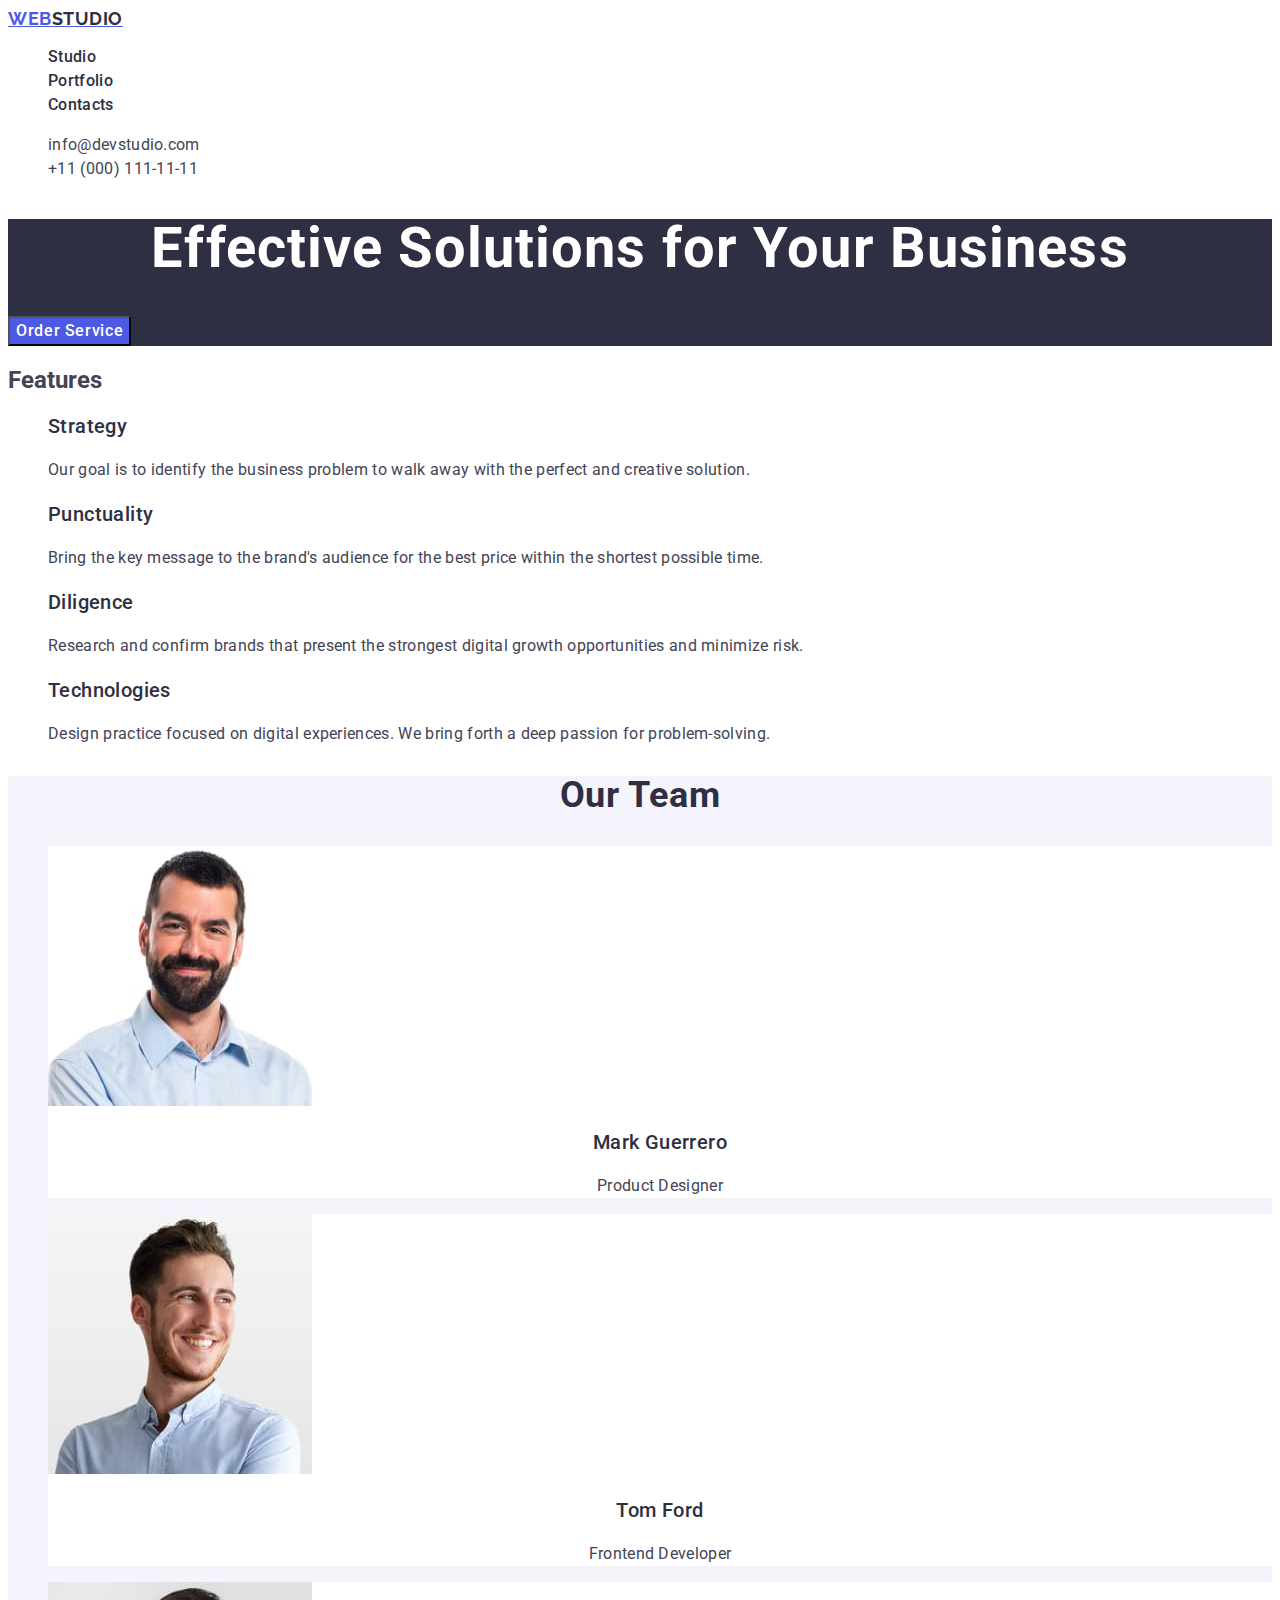
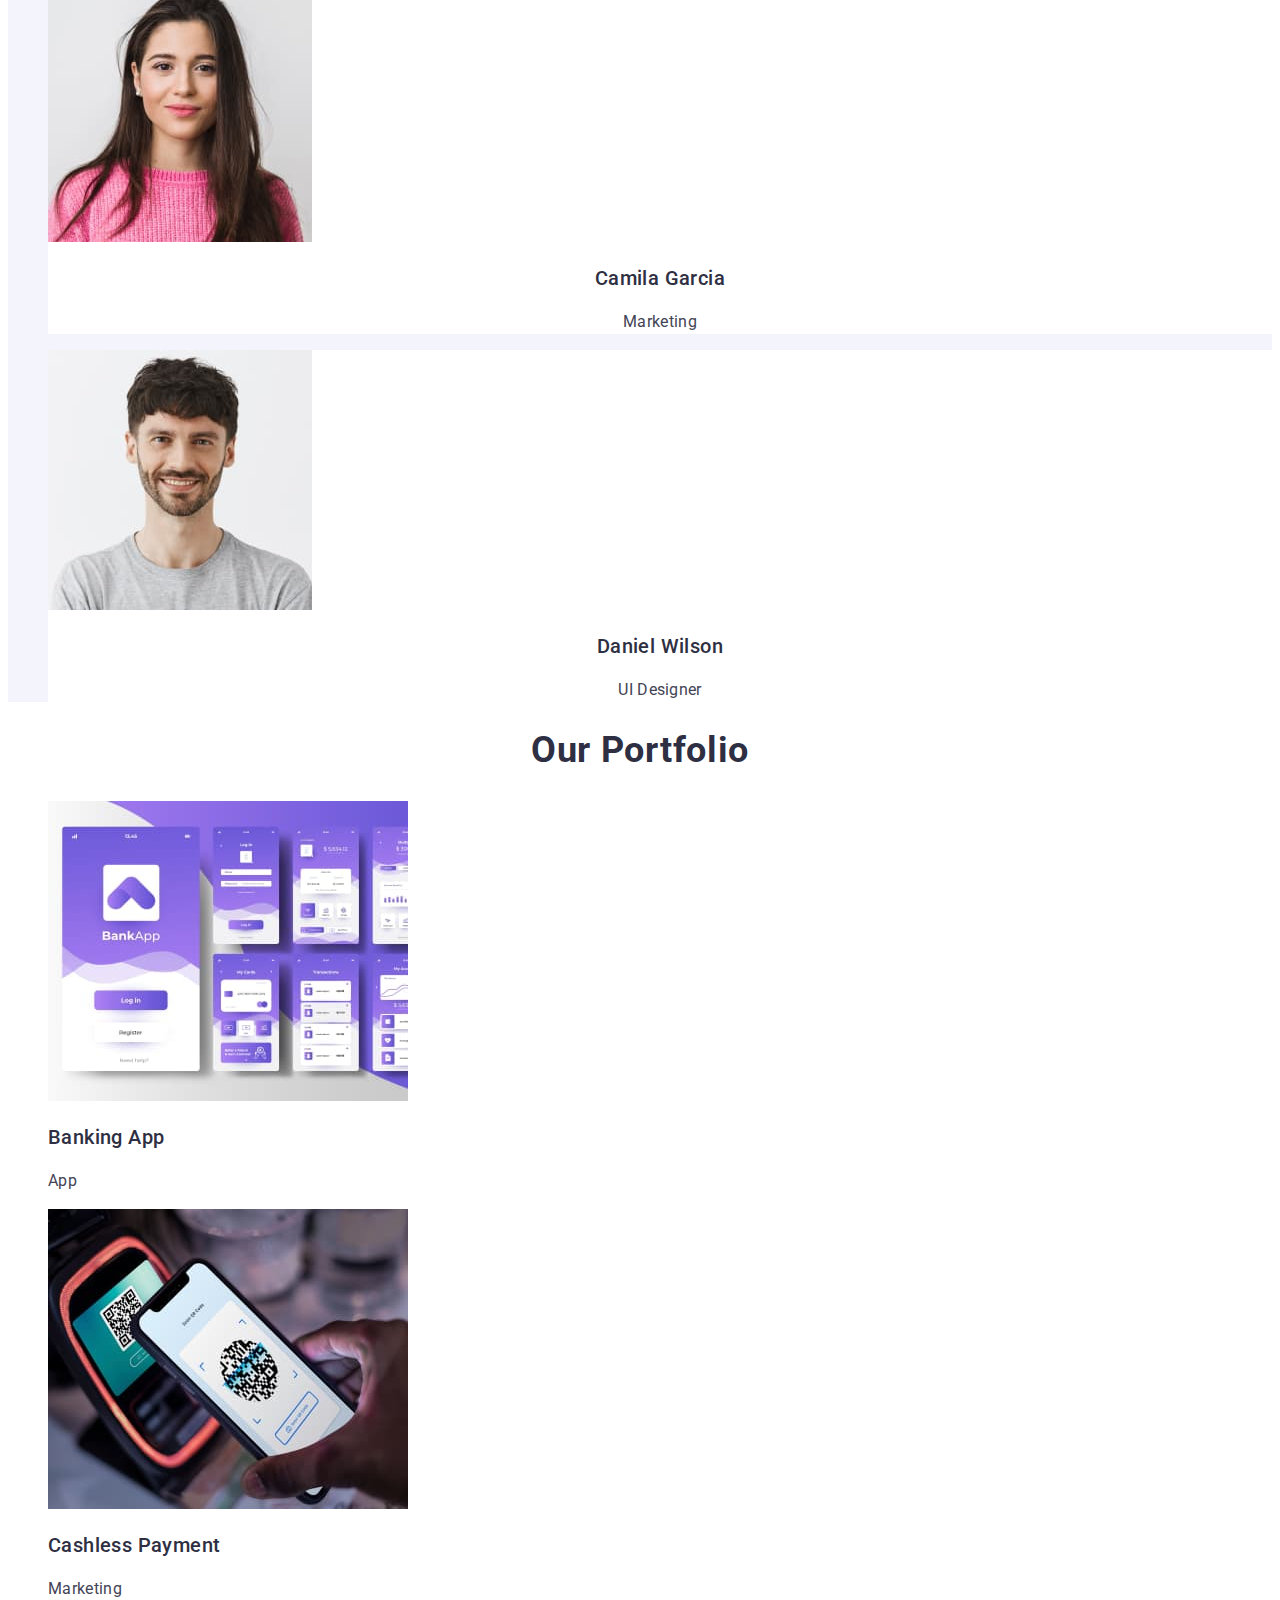
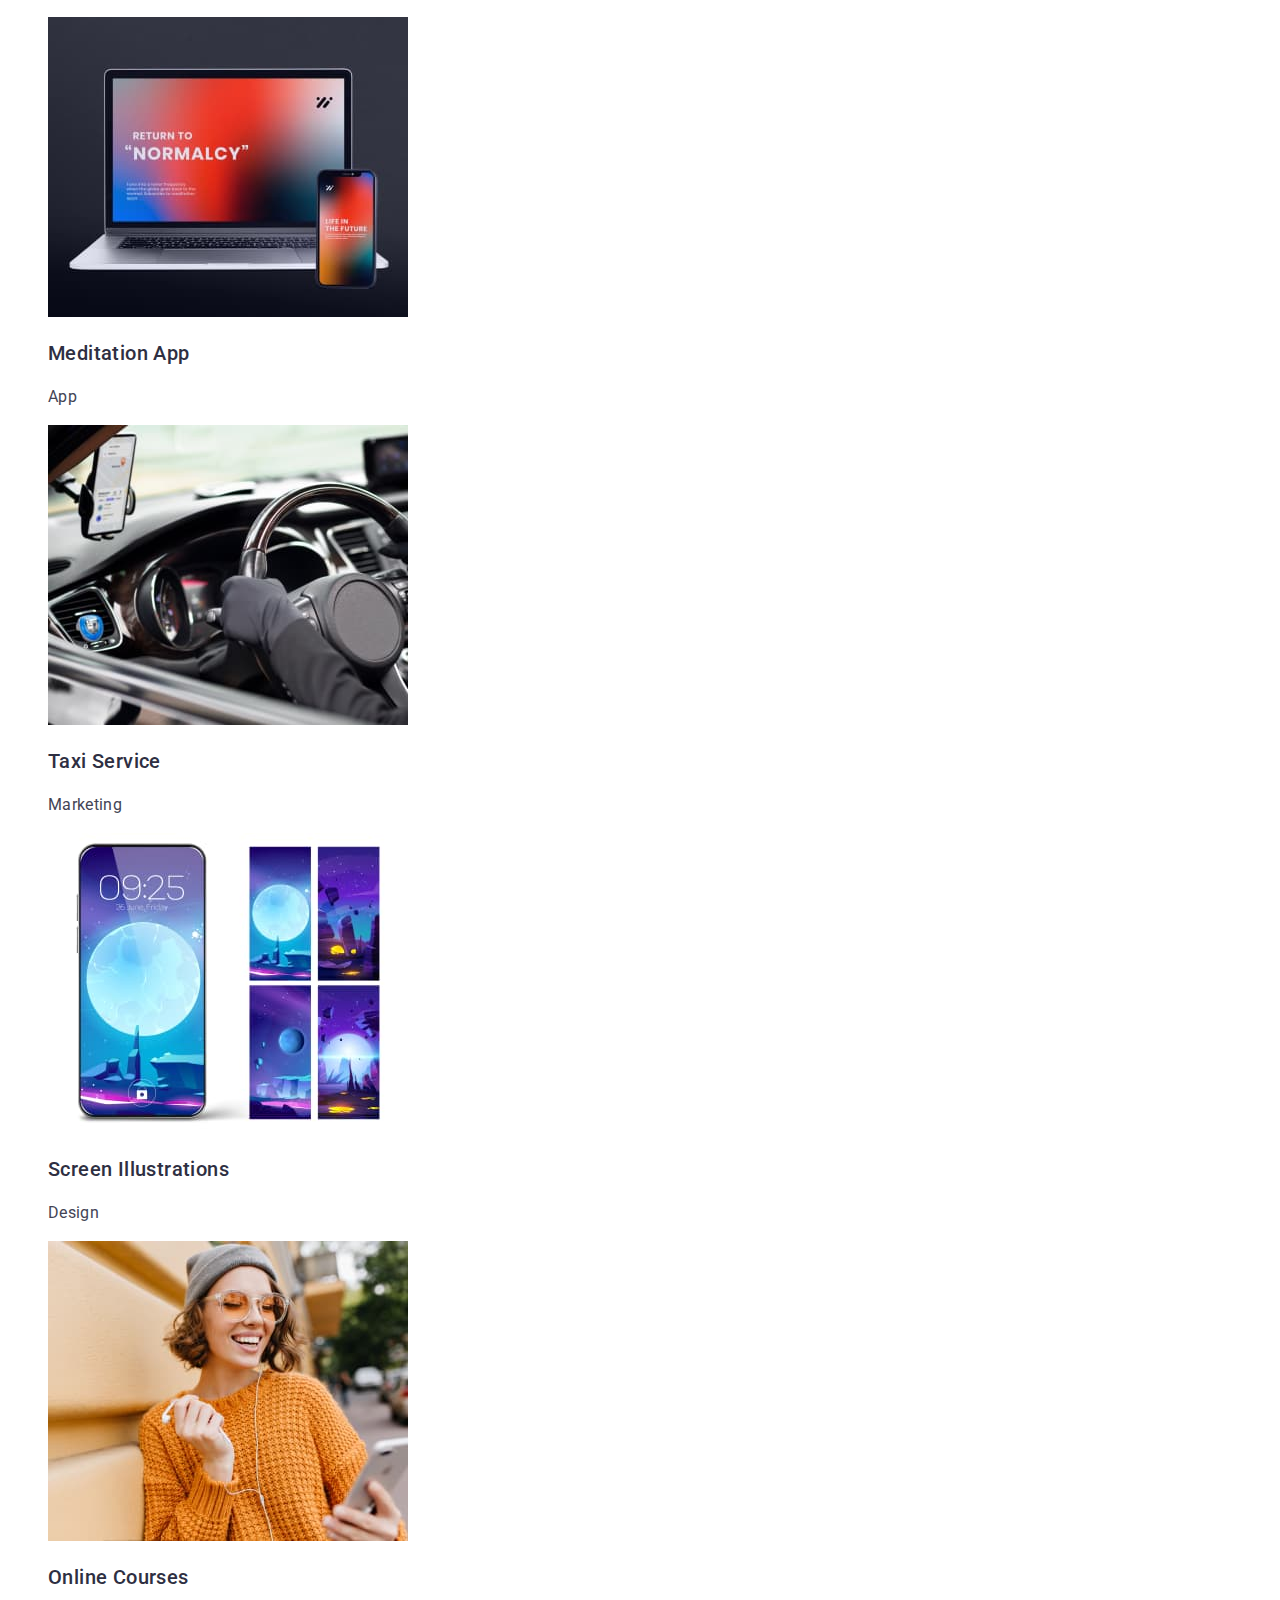
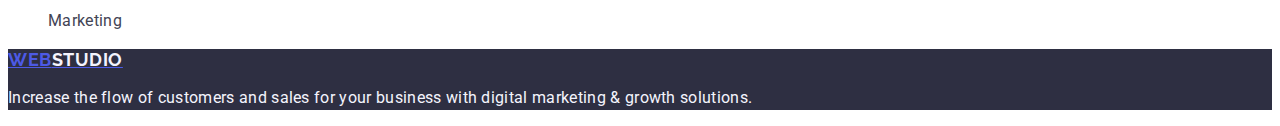
<file: index.html>
<!DOCTYPE html>
<html lang="en">
  <head>
    <meta charset="UTF-8" />
    <meta name="viewport" content="width=device-width, initial-scale=1.0" />
    <title>WebStudios</title>
    <link
      rel="stylesheet"
      href="https://cdnjs.cloudflare.com/ajax/libs/modern-normalize/2.0.0/modern-normalize.min.css"
      integrity="sha512-4xo8blKMVCiXpTaLzQSLSw3KFOVPWhm/TRtuPVc4WG6kUgjH6J03IBuG7JZPkcWMxJ5huwaBpOpnwYElP/m6wg=="
      crossorigin="anonymous"
      referrerpolicy="no-referrer"
    />
    <link rel="preconnect" href="https://fonts.googleapis.com" />
    <link rel="preconnect" href="https://fonts.gstatic.com" crossorigin />
    <link
      href="https://fonts.googleapis.com/css2?family=Roboto:ital,wght@0,100;0,300;0,400;0,500;0,700;0,900;1,100;1,300;1,400;1,500;1,700;1,900&display=swap"
      rel="stylesheet"
    />
    <link rel="preconnect" href="https://fonts.googleapis.com" />
    <link rel="preconnect" href="https://fonts.gstatic.com" crossorigin />
    <link
      href="https://fonts.googleapis.com/css2?family=Raleway:ital,wght@0,100..900;1,100..900&family=Roboto:ital,wght@0,100;0,300;0,400;0,500;0,700;0,900;1,100;1,300;1,400;1,500;1,700;1,900&display=swap"
      rel="stylesheet"
    />
    <link rel="stylesheet" href="./css/styles.css" />
  </head>
  <!-- Body Region -->

  <body>
    <!-- #region Header -->
    <header class="header">
      <nav class="header-nav">
        <a class="logo" href="./index.html"
          >Web<span class="logo-black">Studio</span></a
        >
        <ul class="header-nav-list">
          <li class="header-nav-item">
            <a class="header-nav-link" href="./index.html">Studio</a>
          </li>
          <li class="header-nav-item">
            <a class="header-nav-link" href="">Portfolio</a>
          </li>
          <li class="header-nav-item">
            <a class="header-nav-link" href="">Contacts</a>
          </li>
        </ul>
      </nav>
      <address class="head-address">
        <ul class="address-list">
          <li class="address-item">
            <a class="contact-link" href="mailto:info@devstudio.com"
              >info@devstudio.com</a
            >
          </li>
          <li>
            <a class="contact-link" href="+110001111111">+11 (000) 111-11-11</a>
          </li>
        </ul>
      </address>
    </header>
    <!-- #endregion Header -->
    <!-- Main Region -->
    <main>
      <!-- Hero Section 1 -->
      <section class="hero">
        <h1 class="hero-title">Effective Solutions for Your Business</h1>
        <button class="order-btn btn-ground" type="button">
          Order Service
        </button>
      </section>
      <!-- End Hero Section 1 -->

      <!-- Section 2 Features -->
      <section class="Features">
        <h2 class="visually-hidden">Features</h2>
        <ul class="features-list">
          <li class="features-item">
            <h3 class="features-subtitle">Strategy</h3>
            <p class="features-text">
              Our goal is to identify the business problem to walk away with the
              perfect and creative solution.
            </p>
          </li>
          <li class="features-item">
            <h3 class="features-subtitle">Punctuality</h3>
            <p class="features-text">
              Bring the key message to the brand's audience for the best price
              within the shortest possible time.
            </p>
          </li>
          <li class="features-item">
            <h3 class="features-subtitle">Diligence</h3>
            <p class="features-text">
              Research and confirm brands that present the strongest digital
              growth opportunities and minimize risk.
            </p>
          </li>
          <li class="features-item">
            <h3 class="features-subtitle">Technologies</h3>
            <p class="features-text">
              Design practice focused on digital experiences. We bring forth a
              deep passion for problem-solving.
            </p>
          </li>
        </ul>
      </section>
      <!-- End Section 2 Features -->

      <!-- #region Section 3 Our Team -->
      <section class="our-team">
        <h2 class="our-team-title">Our Team</h2>
        <ul class="our-team-list">
          <li class="our-team-item">
            <img
              src="./images/markguerrero.jpg"
              alt="Mark Guerrero"
              width="264"
              height="260"
            />
            <h3 class="our-team-subtitle">Mark Guerrero</h3>
            <p class="our-team-text">Product Designer</p>
          </li>
          <li class="our-team-item">
            <img
              src="./images/tomford.jpg"
              alt="Tom Ford"
              width="264"
              height="260"
            />
            <h3 class="our-team-subtitle">Tom Ford</h3>
            <p class="our-team-text">Frontend Developer</p>
          </li>
          <li class="our-team-item">
            <img
              src="./images/camilagarcia.jpg"
              alt="Camila Garcia"
              width="264"
              height="260"
            />
            <h3 class="our-team-subtitle">Camila Garcia</h3>
            <p class="our-team-text">Marketing</p>
          </li>
          <li class="our-team-item">
            <img
              src="./images/danielwilson.jpg"
              alt="Daniel Wilson"
              width="264"
              height="260"
            />
            <h3 class="our-team-subtitle">Daniel Wilson</h3>
            <p class="our-team-text">UI Designer</p>
          </li>
        </ul>
      </section>
      <!-- #endregion Section 3 Our Team -->

      <!-- #region Section 4 Our Portfolio -->
      <section class="our-portfolio">
        <h2 class="portfolio-title">Our Portfolio</h2>
        <ul class="portfolio-list">
          <li class="portfolio-item">
            <img
              src="./images/bankingapp.jpg"
              alt="Banking App"
              width="360"
              height="300"
            />
            <h3 class="portfolio-subtitle">Banking App</h3>
            <p class="portfolio-text">App</p>
          </li>
          <li class="portfolio-item">
            <img
              src="./images/cashlesspayment.jpg"
              alt="Cashless Payment"
              width="360"
              height="300"
            />
            <h3 class="portfolio-subtitle">Cashless Payment</h3>
            <p class="portfolio-text">Marketing</p>
          </li>
          <li class="portfolio-item">
            <img
              src="./images/meditationapp.jpg"
              alt="Meditation App"
              width="360"
              height="300"
            />
            <h3 class="portfolio-subtitle">Meditation App</h3>
            <p class="portfolio-text">App</p>
          </li>
          <li class="portfolio-item">
            <img
              src="./images/taxiservice.jpg"
              alt="Taxi Service"
              width="360"
              height="300"
            />
            <h3 class="portfolio-subtitle">Taxi Service</h3>
            <p class="portfolio-text">Marketing</p>
          </li>
          <li class="portfolio-item">
            <img
              src="./images/screenilustrations.jpg"
              alt="Screen Illustrations"
              width="360"
              height="300"
            />
            <h3 class="portfolio-subtitle">Screen Illustrations</h3>
            <p class="portfolio-text">Design</p>
          </li>
          <li class="portfolio-item">
            <img
              src="./images/onlinecourses.jpg"
              alt="Online Courses"
              width="360"
              height="300"
            />
            <h3 class="portfolio-subtitle">Online Courses</h3>
            <p class="portfolio-text">Marketing</p>
          </li>
        </ul>
      </section>
      <!-- #endregion Section 4 Our Portfolio -->
    </main>
    <!-- Footer Region -->
    <footer class="footer">
      <a class="logo-footer" href="./index.html"
        >Web<span class="logo-white">Studio</span></a
      >
      <p class="footer-paragraph">
        Increase the flow of customers and sales for your business with digital
        marketing & growth solutions.
      </p>
    </footer>
  </body>
  <!-- End Body Region -->
</html>
</file>
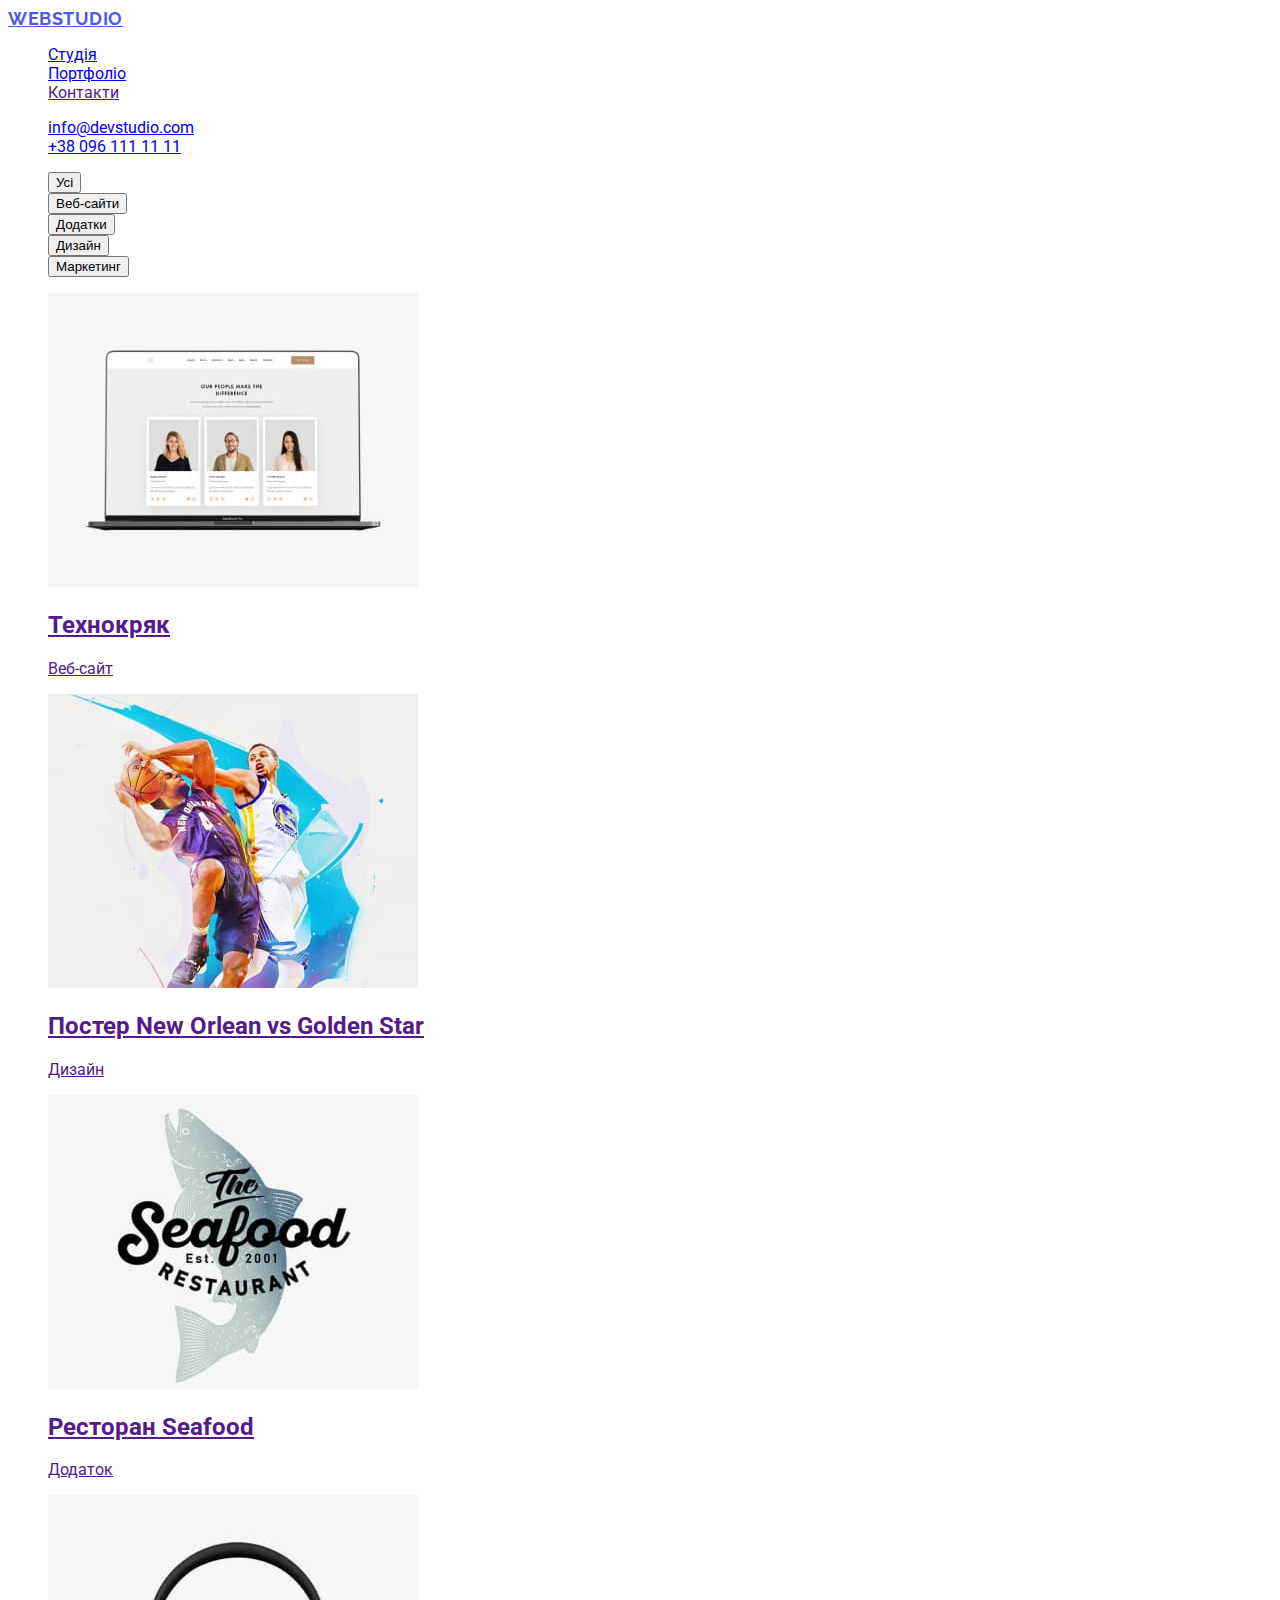
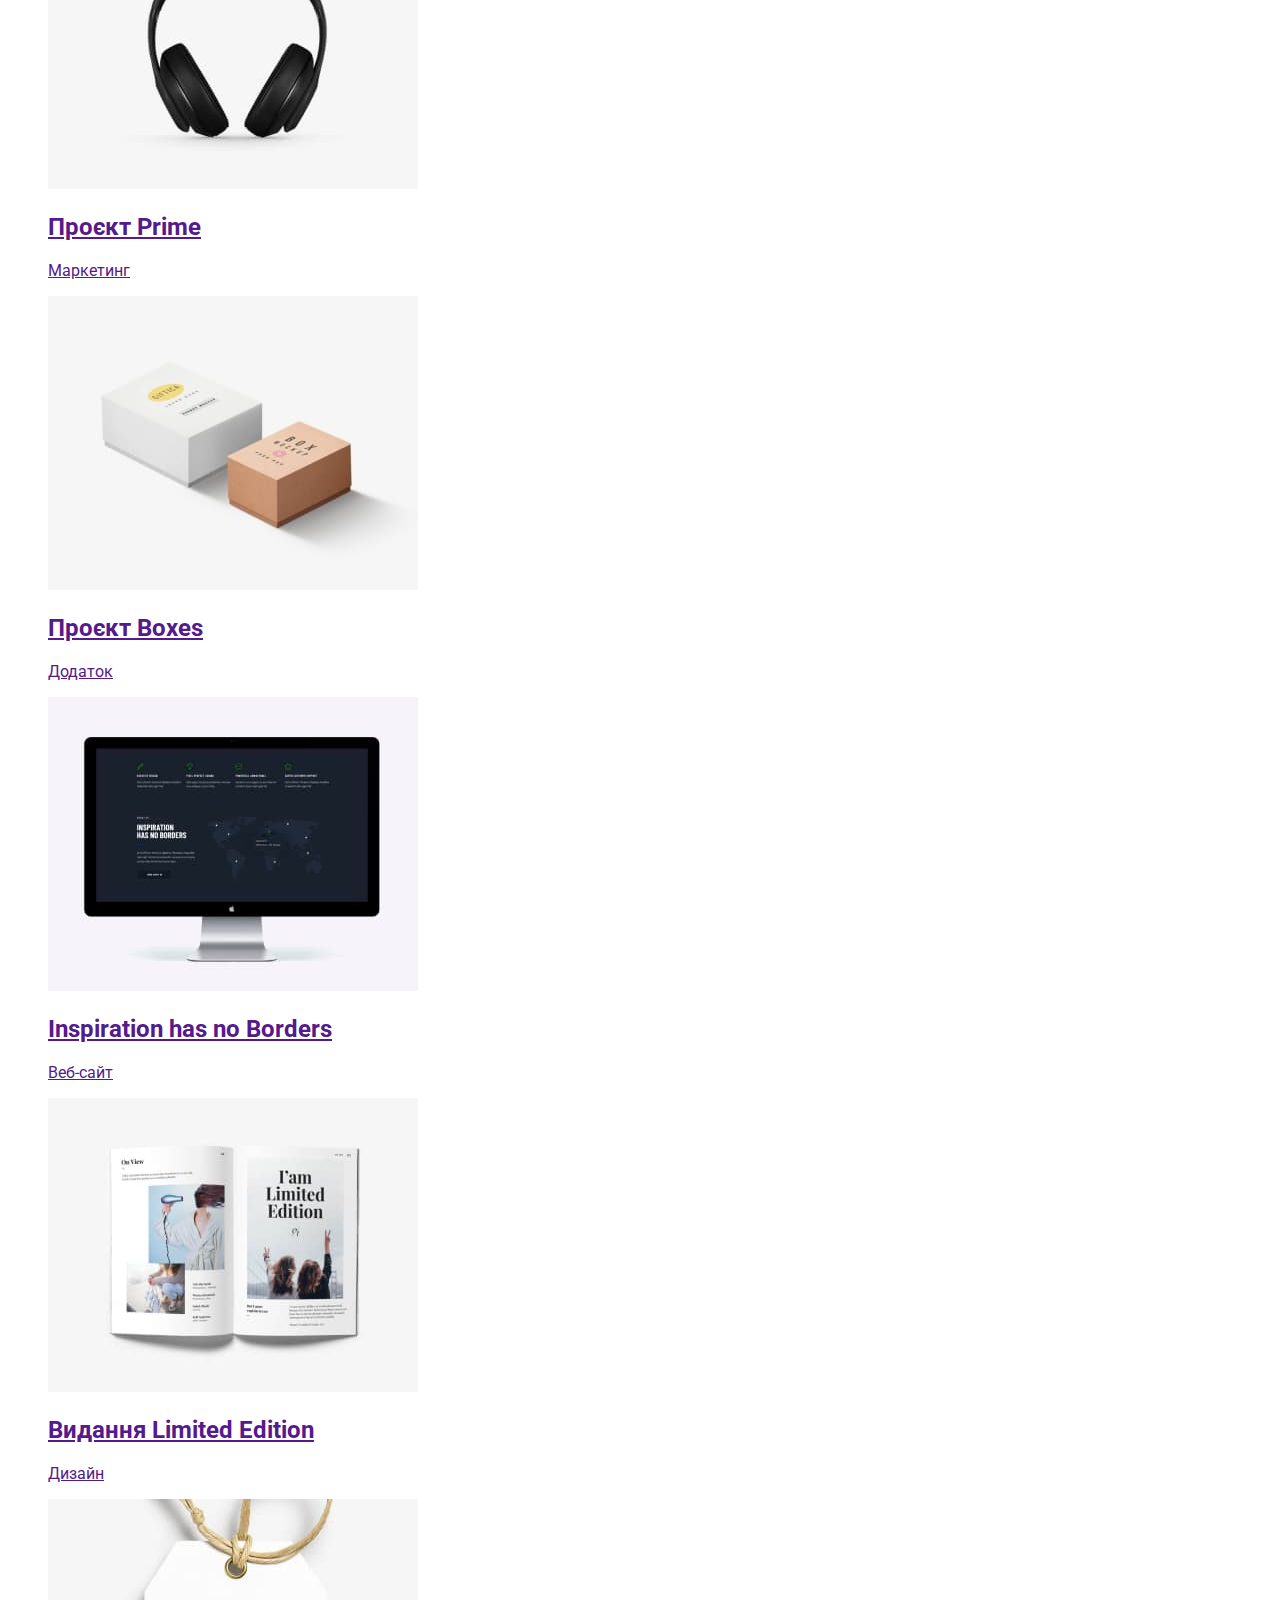
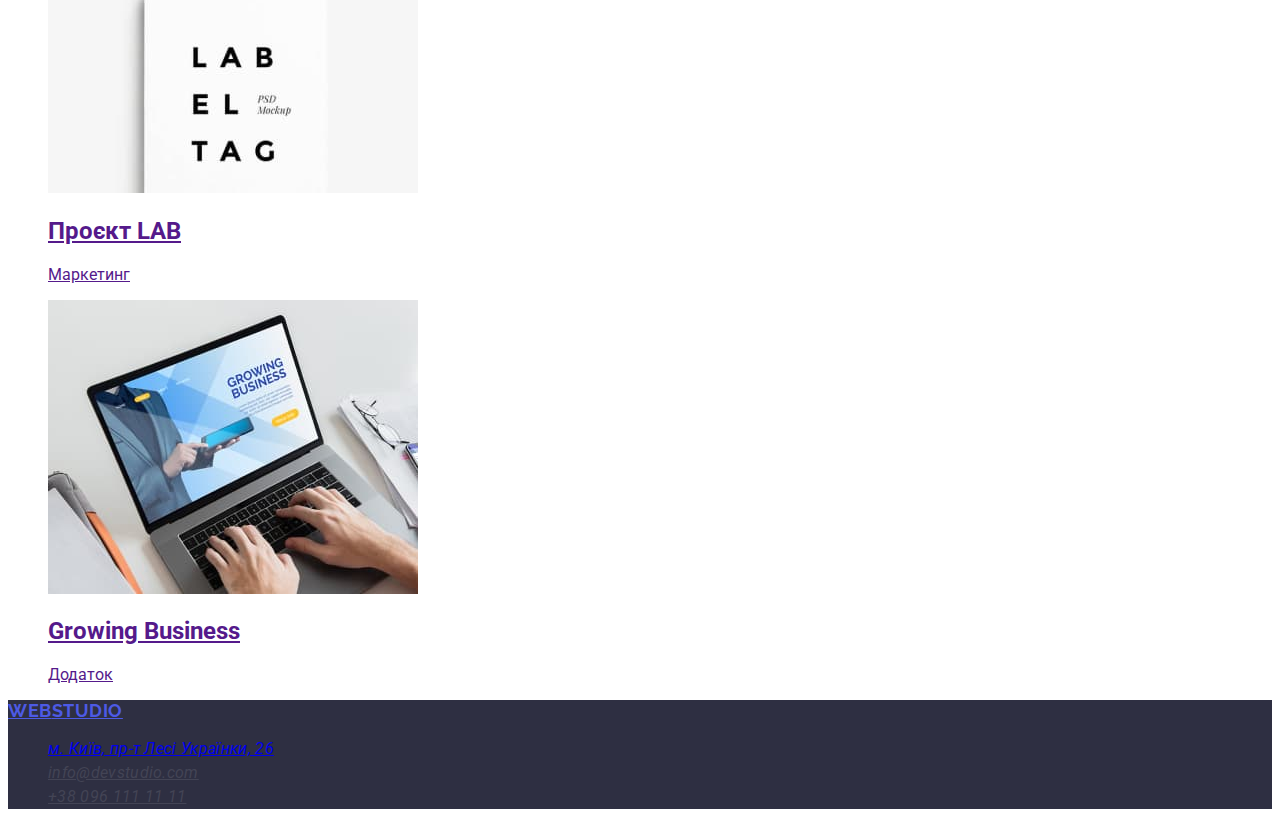
<file: portfolio.html>
<!DOCTYPE html>
<html lang="uk">

<head>
    <meta charset="UTF-8" />
    <meta http-equiv="X-UA-Compatible" content="IE=edge" />
    <meta name="viewport" content="width=device-width, initial-scale=1.0" />
    <title>Портфоліо</title>
    <link href="https://fonts.googleapis.com/css2?family=Raleway:wght@700&family=Roboto:wght@400;500;700;900&display=swap" rel="stylesheet" />
    <link rel="stylesheet" href="./css/styles.css">
</head>

<body>
    <!-- Navigation-->
    <header>
        <a href="./index.html" class="logo"><span class="logo-accent">Web</span>Studio</a>
        <nav>
            <ul class="list">
                <li>
                    <a href="./index.html" class="link">Студія</a>
                </li>
                <li>
                    <a href="./portfolio.html" class="link current">Портфоліо</a>
                </li>
                <li><a href="" class="link">Контакти</a></li>
            </ul>
        </nav>
        <ul class="list">
            <li>
                <a href="mailto:info@devstudio.com" class="contact-item">info@devstudio.com</a>
            </li>
            <li>
                <a href="tel:+380961111111" class="contact-item">+38 096 111 11 11</a>
            </li>
        </ul>
    </header>
    <main>
        <section>
            <h1 hidden>Наші проєкти</h1>
            <ul class="filter">
                <li><button type="button" class="btn-filter">Усі</button></li>
                <li><button type="button" class="btn-filter">Веб-сайти</button></li>
                <li><button type="button" class="btn-filter">Додатки</button></li>
                <li><button type="button" class="btn-filter">Дизайн</button></li>
                <li><button type="button" class="btn-filter">Маркетинг</button></li>
            </ul>
            <ul class="projects">
                <li>
                    <a href="" class="projects-link">
                        <img src="./images/tehnokryak.jpg" alt="Технокряк" width="370" height="294" />
                        <h2 class="projects-title">Технокряк</h2>
                        <p class="projects-text">Веб-сайт</p>
                    </a>
                </li>

                <li>
                    <a href="" class="projects-link">
                        <img src="./images/posterneworlean.jpg" alt="New Orlean vs Golden Star" width="370" height="294" />
                        <h2 class="projects-title">Постер New Orlean vs Golden Star</h2>
                        <p class="projects-text">Дизайн</p>
                    </a>
                </li>
                <li>
                    <a href="" class="projects-link">
                        <img src="./images/restoranseafood.jpg" alt="Ресторан Seafood" width="370" height="294" />
                        <h2 class="projects-title">Ресторан Seafood</h2>
                        <p class="projects-text">Додаток</p>
                    </a>
                </li>
                <li>
                    <a href="" class="projects-link">
                        <img src="./images/projectprime.jpg" alt="Проєкт Prime" width="370" height="294" />
                        <h2 class="projects-title">Проєкт Prime</h2>
                        <p class="projects-text">Маркетинг</p>
                    </a>
                </li>
                <li>
                    <a href="" class="projects-link">
                        <img src="./images/projectboxes.jpg" alt="Проєкт Boxes" width="370" height="294" />
                        <h2 class="projects-title">Проєкт Boxes</h2>
                        <p class="projects-text">Додаток</p>
                    </a>
                </li>
                <li>
                    <a href="" class="projects-link">
                        <img src="./images/insphasnoborders.jpg" alt="Inspiration has no Borders" width="370" height="294" />
                        <h2 class="projects-title">Inspiration has no Borders</h2>
                        <p class="projects-text">Веб-сайт</p>
                    </a>
                </li>
                <li>
                    <a href="" class="projects-link">
                        <img src="./images/vidannyalimitededition.jpg" alt="Видання Limited Edition" width="370"
                            height="294" />
                        <h2 class="projects-title">Видання Limited Edition</h2>
                        <p class="projects-text">Дизайн</p>
                    </a>
                </li>
                <li>
                    <a href="" class="projects-link">
                        <img src="./images/projectlab.jpg" alt="Проєкт LAB" width="370" height="294" />
                        <h2 class="projects-title">Проєкт LAB</h2>
                        <p class="projects-text">Маркетинг</p>
                    </a>
                </li>
                <li>
                    <a href="" class="projects-link">
                        <img src="./images/growingbusiness.jpg" alt="Growing Business" width="370" height="294" />
                        <h2 class="projects-title">Growing Business</h2>
                        <p class="projects-text">Додаток</p>
                    </a>
                </li>
            </ul>
        </section>
    </main>
    <!-- Footer -->
    <footer class="contacts">
        <a href="./index.html" class="logo-footer"><span class="logo-accent">Web</span>Studio</a>
        <address>
            <ul class="address-list">
                <li>
                    <a href="https://goo.gl/maps/XMncbi9ji453G5f37" target="_blank" rel="noopener noreferrer"
                        class="address-link">
                        м. Київ, пр-т Лесі Українки, 26
                    </a>
                </li>
                <li>
                    <a href="mailto:info@devstudio.com" class="address-item">info@devstudio.com</a>
                </li>
                <li>
                    <a href="tel:+380961111111" class="address-item">+38 096 111 11 11</a>
                </li>
            </ul>
        </address>
    </footer>
</body>

</html>
</file>
<file: css/styles.css>
body {
    font-family: "Roboto", sans-serif;
    color: #2E2F42;
    background-color: #FFFFFF;
    color: #434455 
}


/* #region Header */

.header {
    background-color: #FFFFFF;
}

/* .header-nav {} */

.logo {
    font-family: "Raleway", sans-serif;
    font-weight: 700;
    font-size: 18px;
    line-height: 1.17;
    letter-spacing: 0.03em;
    text-transform: uppercase;
    color: #4d5ae5;
}
        
.logo-black {
    font-family: "Raleway", sans-serif;
    font-weight: 700;
    font-size: 18px;
    line-height: 1.17;
    letter-spacing: 0.03em;
    text-transform: uppercase;
    color: #2E2F42;
}

/* .header-nav-list {} */

/* .header-nav-item {
    font-family: "Roboto", sans-serif;
    font-weight: 500;
    font-size: 16px;
    line-height: 1.5;
    letter-spacing: 0.02em;
    color: #2E2F42;
} */

.header-nav-link {
    font-weight: 500;
    font-size: 16px;
    line-height: 1.5;
    letter-spacing: 0.02em;
    color: #2E2F42;
    text-decoration: none;
    }

.header-nav-link:hover {
    color: #404bbf;
    }
    
.header-nav-link:focus {
    color: #404bbf;
    }

 /* a {
    text-decoration: none;
     color: currentColor;
    } */

/* #endregion Header */

/* #region Address */

.head-address {
    font-style: normal;
    /* margin-left: auto; */
}

.address-list {
    font-weight: 400;
    font-size: 16px;
    line-height: 1.5;
    letter-spacing: 0.02em;
    color: #434455;
    text-decoration: none;
}

.address-item {
    font-family: "Roboto", sans-serif;
    font-weight: 400;
    font-size: 16px;
    line-height: 1.5;
    letter-spacing: 0.02em;
    color: #434455;
}

.contact-link {
    color: #434455;
    text-decoration: none;
    letter-spacing: 0.02em;
}

.contact-link:hover,
.contact-link:focus {
    color: #404BBF;
}

/* #endregion Address */


/* .nav-menu {
    font-family: "Roboto", sans-serif;
    font-weight: 500;
    font-size: 16px;
    line-height: 150%;
    letter-spacing: 0.02em;
    color: #2E2F42;
} */

/* .nav-item {} */

/* #region Hero Section */
.hero {
    background: #2E2F42;
}

.hero-title {
    font-weight: 700;
    font-size: 56px;
    line-height: 1.07;
    letter-spacing: 0.02em;
    text-align: center;
    color: #FFFFFF;
}

.order-btn {
    font-family: inherit;
    color: #FFFFFF;
    font-weight: 500;
    font-size: 16px;
    line-height: 1.5;
    letter-spacing: 0.04em;
    cursor: pointer;
}

.btn-ground {
    background: #4D5AE5;
}

.btn-ground:hover,
.btn-ground:focus {
    background: #404BBF;
}
/* #endregion Hero Section */

/* #region Section2 Features */


/* .Features {}

.features-list {}

.features-item {} */

.features-subtitle {
    font-weight: 500;
    font-size: 20px;
    line-height: 1.2;
    letter-spacing: 0.02em;
    color: #2E2F42;
}

.features-text {
    font-weight: 400;
    font-size: 16px;
    line-height: 1.5;
    letter-spacing: 0.02em;
    color: #434455;
}
/* #endregion Section2 Features */

/* #region Our Team Section */
.our-team {
    background: #F4F4FD;
}

.our-team-title {
    font-weight: 700;
    font-size: 36px;
    line-height: 1.11;
    letter-spacing: 0.02em;
    text-align: center;
    color: #2E2F42;
    text-transform: capitalize;
}

/* .our-team-list {} */

.our-team-item {
    background-color: #FFFFFF;
}

.our-team-subtitle {
    font-weight: 500;
    font-size: 20px;
    line-height: 1.2;
    letter-spacing: 0.02em;
    text-align: center;
    color: #2E2F42;
}

.our-team-text {
    font-weight: 400;
    font-size: 16px;
    line-height: 1.5;
    letter-spacing: 0.02em;
    text-align: center;
    color: #434455;
}
/* #endregion Our Team Section */

/* #region Section 4 Our Portfolio */
/* .our-portfolio {} */

.portfolio-title {
    font-weight: 700;
    font-size: 36px;
    line-height: 1.11;
    letter-spacing: 0.02em;
    text-align: center;
    text-transform: capitalize;
    color: #2E2F42;
}

/* .portfolio-list {}

.portfolio-item {} */

.portfolio-subtitle {
    font-weight: 500;
    font-size: 20px;
    line-height: 1.2;
    letter-spacing: 0.02em;
    color: #2E2F42;
}

.portfolio-text {
    font-weight: 400;
    font-size: 16px;
    line-height: 1.5;
    letter-spacing: 0.02em;
    color: #434455;
}
/* #endregion Section 4 Our Portfolio */


/* #region Text Decoration */
ul, ol {
    list-style: none;
}
/* #endregion Text Decoration */

/* #region Footer */
footer {
    background-color: #2e2f42;
}

.logo-footer {
    font-family: "Raleway", sans-serif;
    font-weight: 700;
    font-size: 18px;
    line-height: 1.17;
    letter-spacing: 0.03em;
    text-transform: uppercase;
    color: #4d5ae5;
}

.logo-white {
    /* font-family: "Raleway", sans-serif;
    font-weight: 700;
    font-size: 18px;
    line-height: 1.17;
    letter-spacing: 0.03em;
    text-transform: uppercase; */
    color: #f4f4fd;
}

.footer-paragraph {
    /* font-weight: 400;
    font-size: 16px; */
    line-height: 1.5;
    letter-spacing: 0.02em;
    color: #F4F4FD;
}
/* #endregion Footer */
</file>
